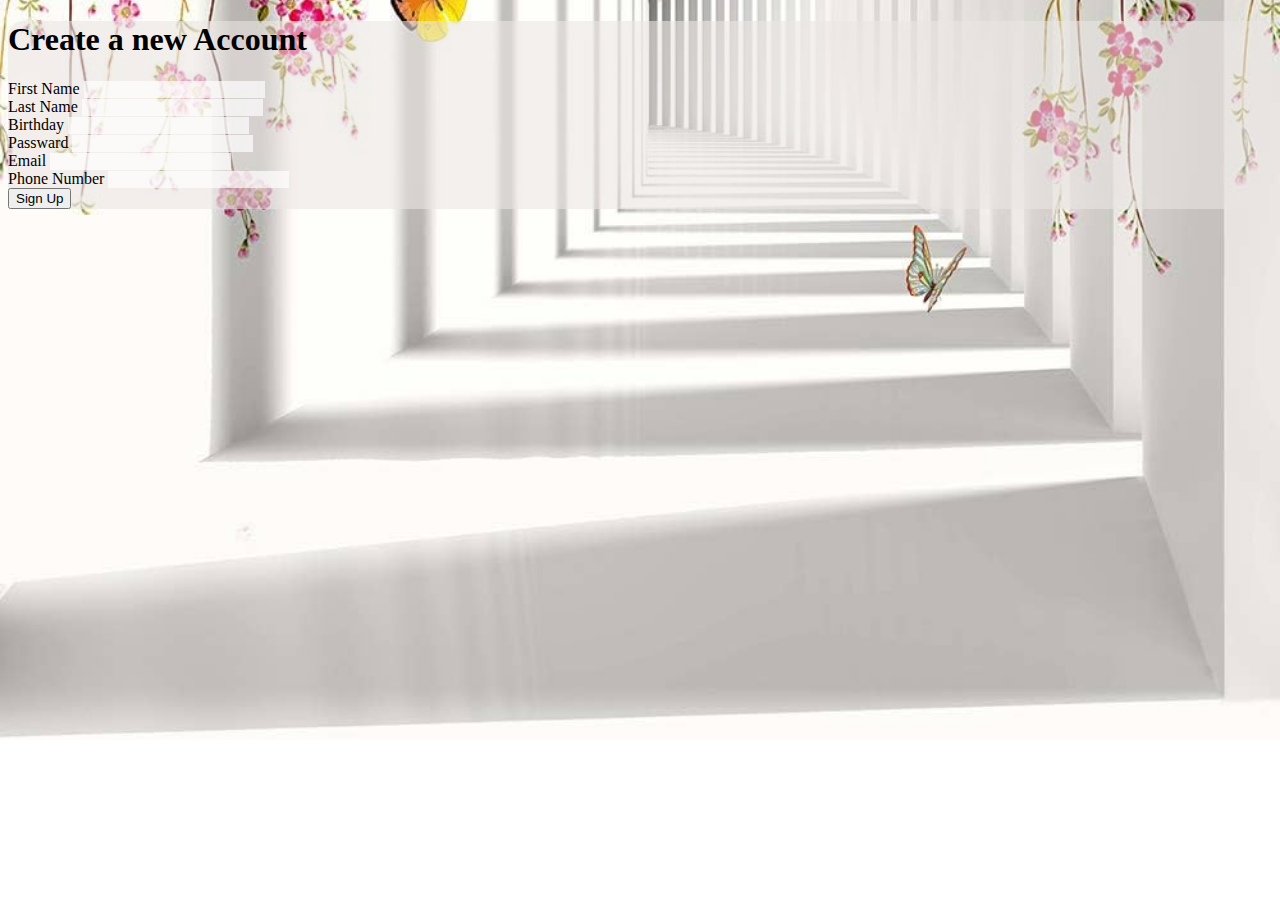
<file: index.html>
<!DOCTYPE html>
<html lang="en">

<head>
    <meta charset="UTF-8">
    <meta name="viewport" content="width=device-width, initial-scale=1.0">
    <link rel="stylesheet" href="https://cdnjs.cloudflare.com/ajax/libs/font-awesome/6.6.0/css/all.min.css"
        integrity="sha512-Kc323vGBEqzTmouAECnVceyQqyqdsSiqLQISBL29aUW4U/M7pSPA/gEUZQqv1cwx4OnYxTxve5UMg5GT6L4JJg=="
        crossorigin="anonymous" referrerpolicy="no-referrer" />
    <link href="https://cdn.jsdelivr.net/npm/bootstrap@5.0.2/dist/css/bootstrap.min.css" rel="stylesheet"
        integrity="sha384-EVSTQN3/azprG1Anm3QDgpJLIm9Nao0Yz1ztcQTwFspd3yD65VohhpuuCOmLASjC" crossorigin="anonymous">
    <script src="https://cdn.jsdelivr.net/npm/bootstrap@5.0.2/dist/js/bootstrap.bundle.min.js"
        integrity="sha384-MrcW6ZMFYlzcLA8Nl+NtUVF0sA7MsXsP1UyJoMp4YLEuNSfAP+JcXn/tWtIaxVXM"
        crossorigin="anonymous"></script>
    <link rel="stylesheet" href="style.css">
    <title>Document</title>
</head>

<body id="signUpForm">

    <section class="vh-100 gradient-custom outer-div">
        <div class="container py-5">
            <div class="row justify-content-center align-items-center">
                <div class="col-12 col-lg-9 col-xl-7">
                    <div class="card shadow-2-strong card-registration " style="border-radius: 15px;" id="card">
                        <div class="card-body p-4 p-md-5">
                            <h1 class="mb-4 pb-2 pb-md-0 mb-md-5">Create a new Account</h1>
                            <form>

                                <div class="col-12 mb-2 d-flex justify-content-between">

                                    <div data-mdb-input-init class="form-outline col-5 ">
                                        <label class="form-label fw-bold fs-5" for="firstName">First Name</label>
                                        <input type="text" id="firstName" class="form-control form-control-lg" />
                                    </div>
                                    <div data-mdb-input-init class="form-outline col-5">
                                        <label class="form-label fw-bold fs-5" for="lastName">Last Name</label>
                                        <input type="text" id="lastName" class="form-control form-control-lg" />
                                    </div>

                                </div>
                                <div class="col-md-12 mb-2 d-flex align-items-center">

                                    <div data-mdb-input-init class="form-outline datepicker w-100">
                                        <label for="birthdayDate" class="form-label fw-bold fs-5">Birthday</label>
                                        <input type="text" class="form-control form-control-lg" id="birthdayDate" />
                                    </div>

                                </div>
                                <div class="col-md-12 mb-2 d-flex align-items-center">

                                    <div data-mdb-input-init class="form-outline datepicker w-100">
                                        <label for="password" class="form-label fw-bold fs-5">Passward</label>
                                        <input type="passward" class="form-control form-control-lg" id="password" />
                                    </div>

                                </div>

                                <div class="col-md-12 mb-2 pb-2">

                                    <div data-mdb-input-init class="form-outline">
                                        <label class="form-label fw-bold fs-5" for="emailAddress">Email</label>
                                        <input type="email" id="emailAddress" class="form-control form-control-lg" />
                                    </div>

                                </div>
                                <div class="col-md-12 mb-2 pb-2">

                                    <div data-mdb-input-init class="form-outline">
                                        <label class="form-label fw-bold fs-5" for="phoneNum">Phone Number</label>
                                        <input type="text" id="phoneNum" class="form-control form-control-lg" />
                                    </div>

                                </div>
                                <div class="mt-2 pt-2">
                                    <input class="btn btn-primary btn-lg" type="button" value="Sign Up" id="button" />
                                </div>

                            </form>
                        </div>
                    </div>
                </div>
            </div>
        </div>
    </section>





    <script src="app.js"></script>
</body>

</html>
</file>
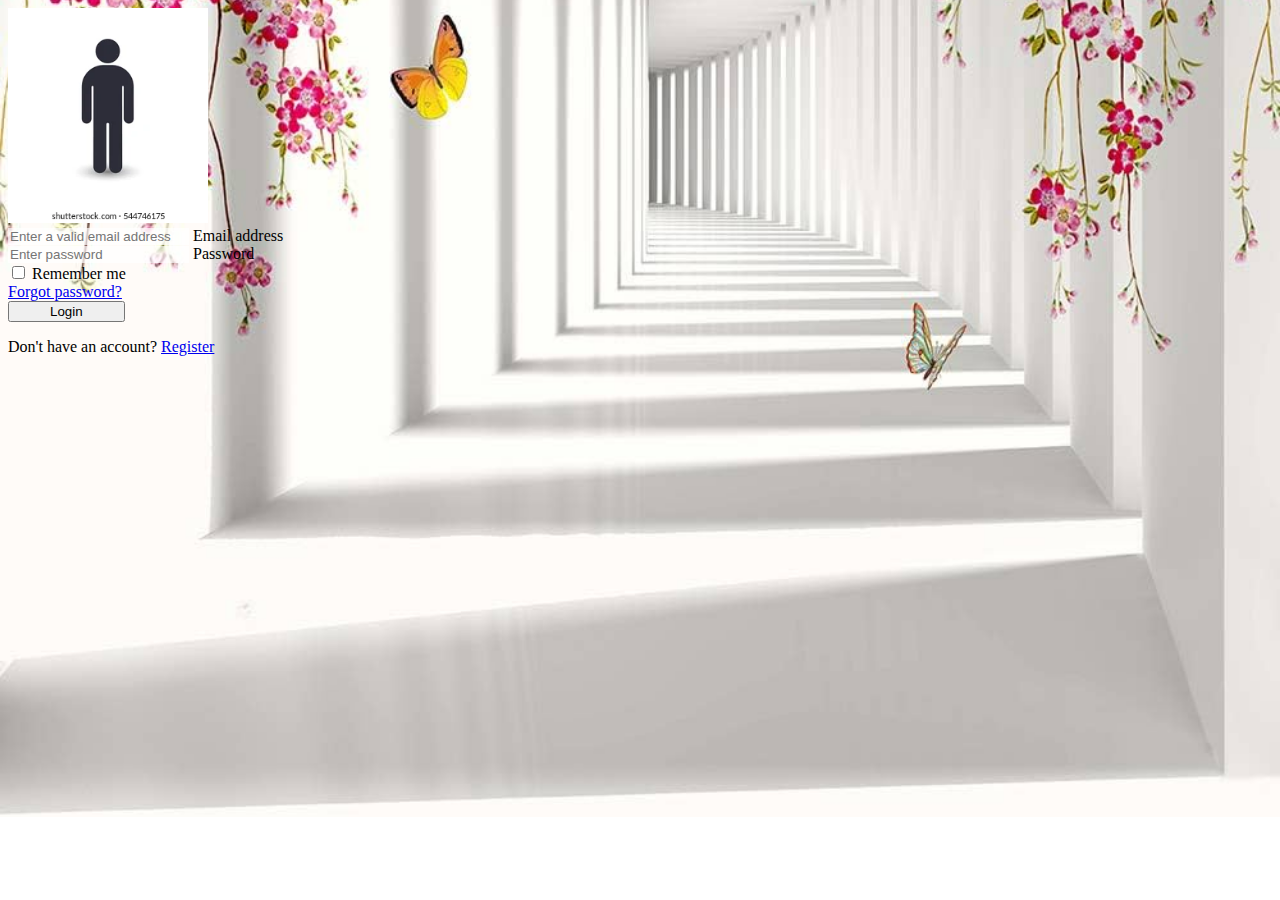
<file: login.html>
<!DOCTYPE html>
<html lang="en">

<head>
    <meta charset="UTF-8">
    <meta name="viewport" content="width=device-width, initial-scale=1.0">
    <link href="https://cdn.jsdelivr.net/npm/bootstrap@5.0.2/dist/css/bootstrap.min.css" rel="stylesheet"
        integrity="sha384-EVSTQN3/azprG1Anm3QDgpJLIm9Nao0Yz1ztcQTwFspd3yD65VohhpuuCOmLASjC" crossorigin="anonymous">
    <script src="https://cdn.jsdelivr.net/npm/bootstrap@5.0.2/dist/js/bootstrap.bundle.min.js"
        integrity="sha384-MrcW6ZMFYlzcLA8Nl+NtUVF0sA7MsXsP1UyJoMp4YLEuNSfAP+JcXn/tWtIaxVXM"
        crossorigin="anonymous"></script>
    <link rel="stylesheet" href="style.css">
    
    <title>Document</title>
</head>

<body>
    <!-- login page -->
    <section class="vh-100" id="loginPage">
        <div class="container-fluid h-custom">
            <div class="row d-flex justify-content-center align-items-center h-100">
               
                <div class="d-flex justify-content-center col-12 rounded-circle">
                    <img src="images/man-icon-vector-silhouette-front-260nw-544746175.webp" alt="" class=" rounded-circle img-fluid" id="image">
                </div>
                <div class="col-md-8 col-lg-6 col-xl-4 offset-xl1">
                    <form>
                        <!-- Email input -->
                        <div data-mdb-input-init class="form-outline mb-4">
                            <input type="email" id="form3Example3" class="form-control form-control-lg"
                                placeholder="Enter a valid email address" />
                            <label class="form-label fw-bold fs-5" for="form3Example3">Email address</label>
                        </div>

                        <!-- Password input -->
                        <div data-mdb-input-init class="form-outline mb-3">
                            <input type="password" id="form3Example4" class="form-control form-control-lg"
                                placeholder="Enter password" />
                            <label class="form-label fw-bold fs-5" for="form3Example4">Password</label>
                        </div>

                        <div class="d-flex justify-content-between align-items-center">
                            <!-- Checkbox -->
                            <div class="form-check mb-0">
                                <input class="form-check-input me-2" type="checkbox" value="" id="form2Example3" />
                                <label class="form-check-label" for="form2Example3">
                                    Remember me
                                </label>
                            </div>
                            <a href="#!" class="text-body">Forgot password?</a>
                        </div>

                        <div class="text-center text-lg-start mt-4 pt-2">
                            <button type="button" data-mdb-button-init data-mdb-ripple-init
                                class="btn btn-primary btn-lg"
                                style="padding-left: 2.5rem; padding-right: 2.5rem;" id="login" onclick="myfunc()">Login</button>
                            <p class="small fw-bold mt-2 pt-1 mb-0">Don't have an account? <a href="#!"
                                    class="link-danger">Register</a></p>
                        </div>

                    </form>
                </div>
            </div>
        </div>

    </section>



    <script src="app.js"></script>
</body>

</html>
</file>
<file: style.css>
/* login form css */
.divider:after,
.divider:before {
content: "";
flex: 1;
height: 1px;
background: #eee;
}
.h-custom {
height: calc(100% - 73px);
}
@media (max-width: 450px) {
.h-custom {
height: 100%;
}
}
/* login form css finish */
body{
    background-image: url(images/71+17bVYHxL._AC_UF1000\,1000_QL80_.jpg);
    background-repeat: no-repeat;
    background-position: center;
    background-size: cover;
}
/*sign in form*/
#card{
    background-color: #ebe6e394;
    border: none;
}
#phoneNum,#emailAddress,#password,#birthdayDate,#lastName,#firstName,#form3Example3,#form3Example4{
    border: none;
    background-color: rgba(255, 255, 255, 0.678);
}
#image{
    width: 200px;
    
}
</file>
